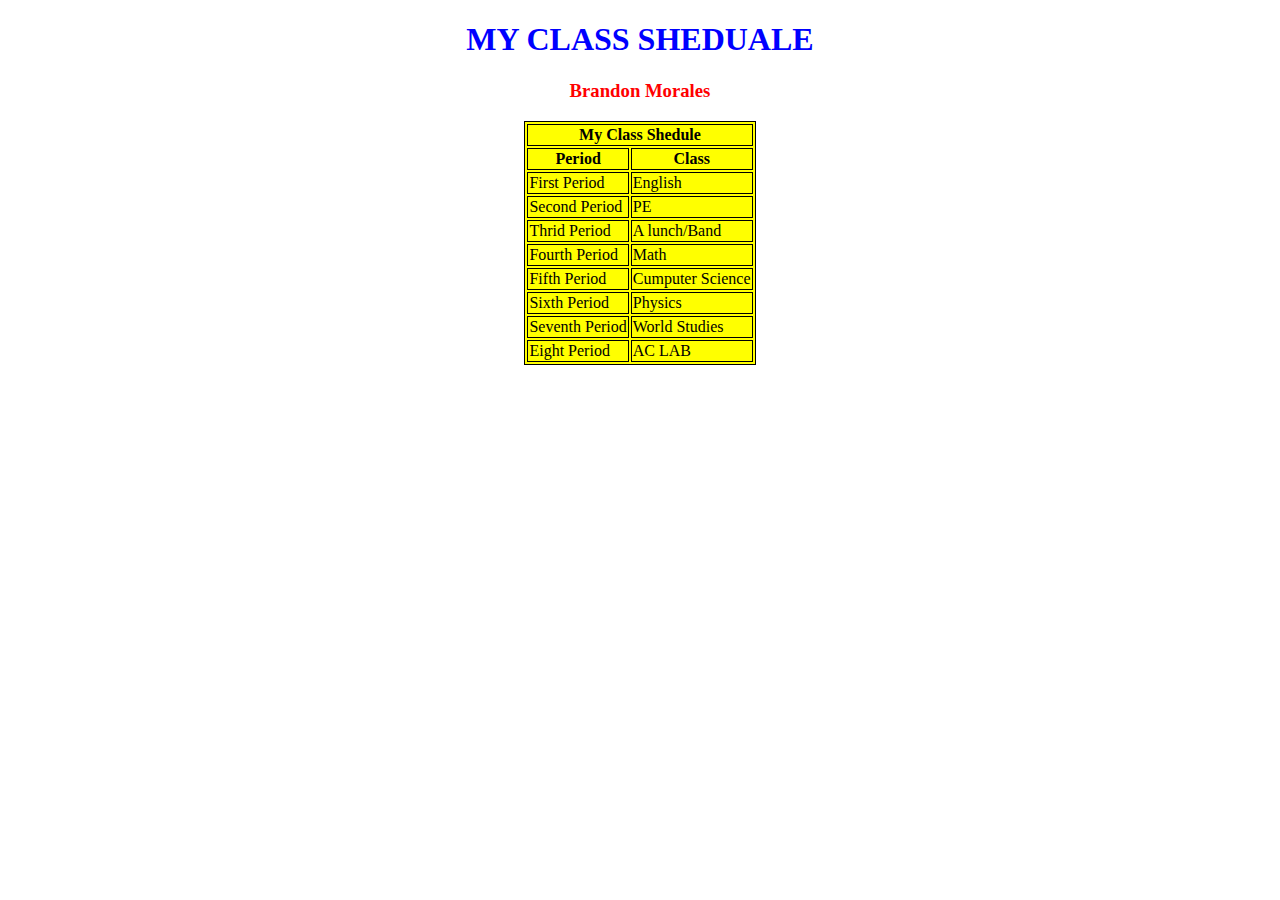
<file: Class.html>
<!DOCTYPE html>
<html lang="en">
<head>
    <meta charset="UTF-8">
    <meta name="viewport" content="width=device-width, initial-scale=1.0">
    <title>Brandon CLASS</title>
    <link rel="stylesheet" href="CLASSES.css">
   
</head>
<body>
    <h1 style="color:Blue">MY CLASS SHEDUALE</h1> 
    <h3 style="color:red">Brandon Morales</h3>
    
 <table class="center">
    <tr>
        <th colspan="2">My Class Shedule</th>
    </tr>
    <tr>
        <th>Period</th>
        <th>Class</th>
    </tr>
    <tr>
        <td>First Period</td>
        <td>English</td>
    </tr>
    <tr>
        <td>Second Period</td>
        <td> PE </td>
    </tr>
    <tr>
        <td>Thrid Period</td>
        <td>A lunch/Band</td>
    </tr>
    <tr>
        <td>Fourth Period</td>
        <td>Math</td>
    </tr>
    <tr>
        <td>Fifth Period</td>
        <td>Cumputer Science</td>
    </tr>
    <tr>
        <td>Sixth Period</td>
        <td>Physics</td>
    </tr>
    <tr>
        <td>Seventh Period</td>
        <td>World Studies</td>
    </tr>
    <tr>
        <td>Eight Period</td>
        <td>AC LAB</td>
    </tr>
    
</table> 

</body>
</html>
</file>
<file: CLASSES.css>
table, th, td{
    border: 1px solid black;
    background-color:Yellow
}
.center{
    margin-left: auto;
    margin-right: auto;
}

h1{text-align: center;}
h3{text-align: center;}




body{
    background-image: url("https://krmiller.com/wp-content/uploads/2022/05/John-Hancock-HS_17.jpg"); /* The image used */
   
    background-position: center; /* Center the image */
    background-repeat: no-repeat; /* Do not repeat the image */
    background-size: cover; /* Resize the background image to cover the entire container */
  }
</file>
